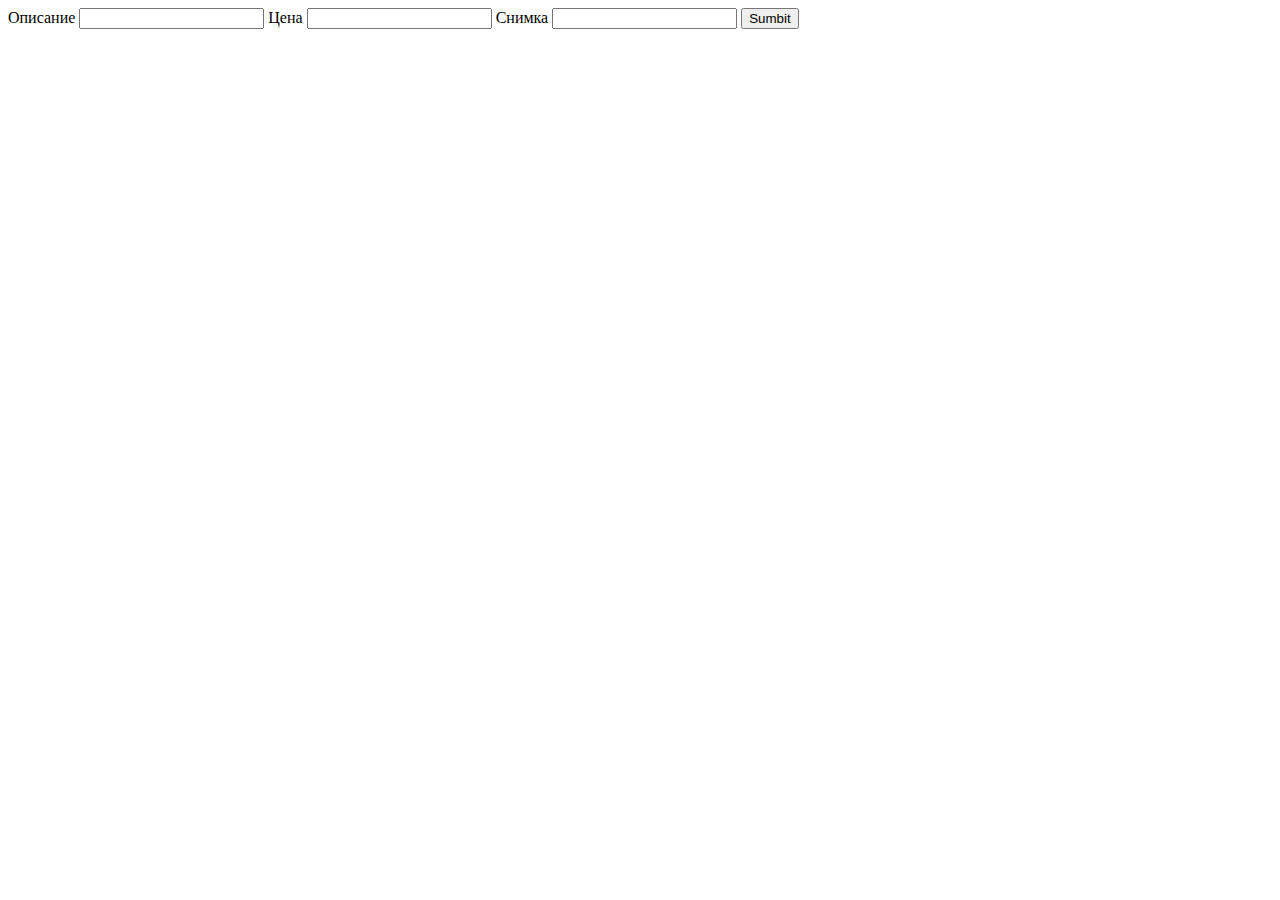
<file: src/main/resources/templates/editOffer.html>
<!DOCTYPE html>
<html lang="en"
      xmlns:th="http://www.thymeleaf.org">
<head>
    <meta charset="UTF-8">
</head>
<body>
        <form th:action = "@{/offers/{id}/edit(id=${offer.id})}" th:method="post" th:object="${offer}">
            <label>Описание</label>
            <input th:field="*{description}" type="text"/>
            <label>Цена</label>
            <input th:field="*{price}" type="text"/>
            <label>Снимка</label>
            <input th:field="*{imageUrl}" type="text"/>
            <button type="submit">Sumbit</button>
        </form>
</body>
</html>
</file>
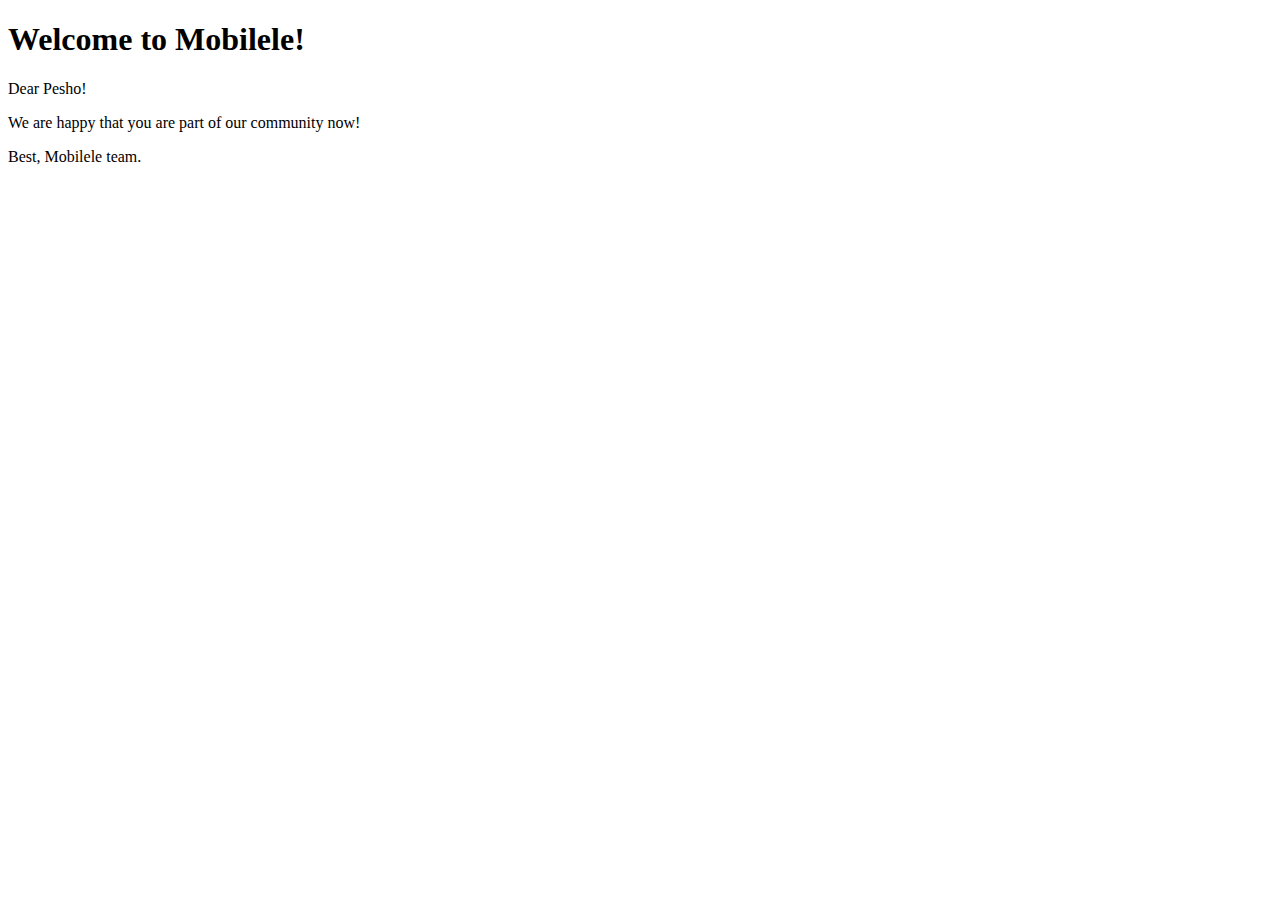
<file: src/main/resources/templates/email/registration.html>
<!doctype html>
<html lang="en" xmlns:th="http://www.w3.org/1999/html">
<head>
    <meta charset="UTF-8">
    <meta name="viewport"
          content="width=device-width, user-scalable=no, initial-scale=1.0, maximum-scale=1.0, minimum-scale=1.0">
    <meta http-equiv="X-UA-Compatible" content="ie=edge">
    <title>Document</title>
</head>
<body>
    <h1 th:text="#{registration_welcome}">Welcome to Mobilele!</h1>
    <th:block th:text="#{registration_dear_user(${userName})}">Dear Pesho!</th:block>
    <p th:text="#{registration_happy}">
        We are happy that you are part of our community now!
    </p>
    <th:block th:text="#{registration_best_regards}">Best, Mobilele team.</th:block>
</body>
</html>
</file>
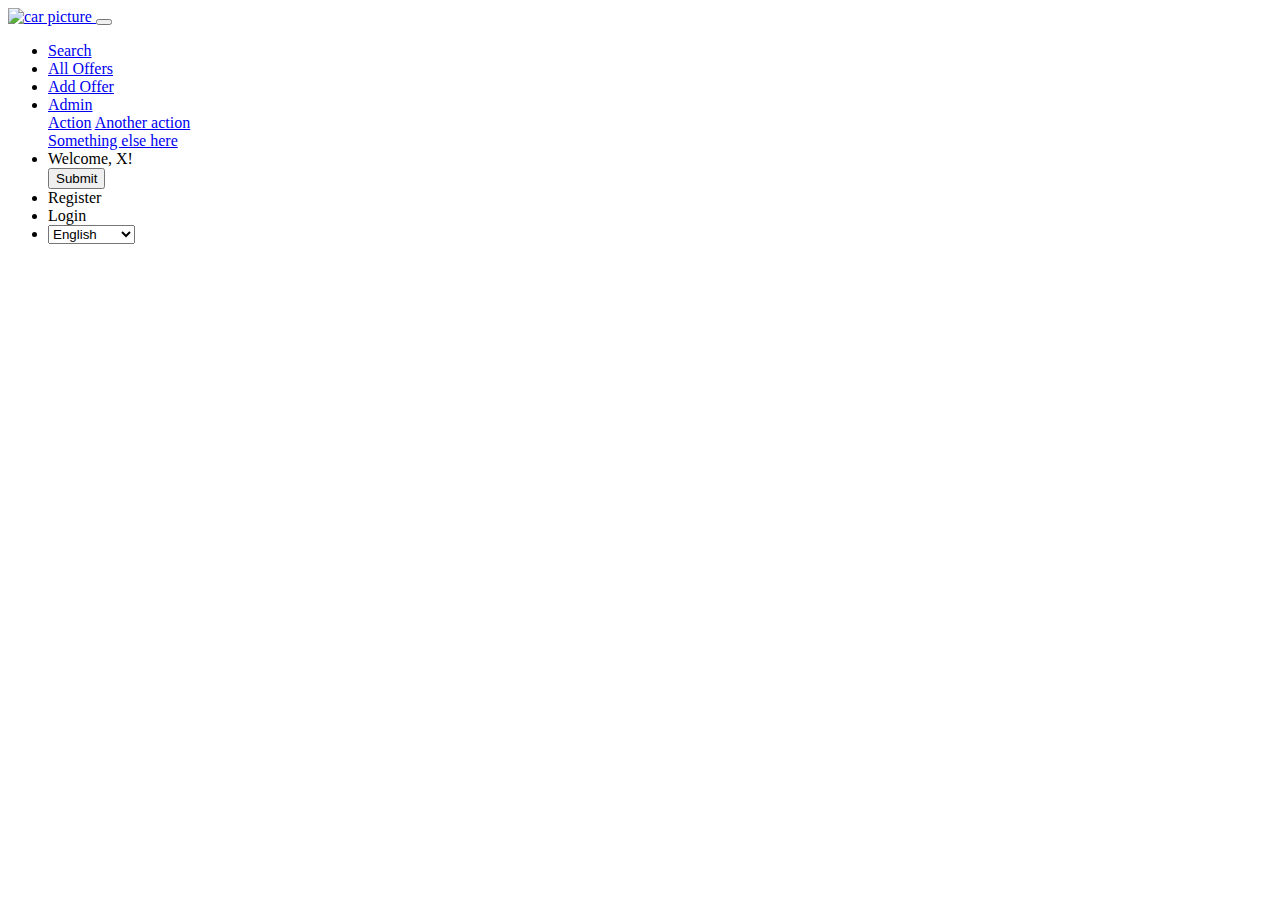
<file: src/main/resources/templates/fragments/navbar.html>
<!doctype html>
<html lang="en"
      xmlns:th="http://www.thymeleaf.org"
      xmlns:sec="http://www.thymeleaf.org/extras/spring-security">
<head>
    <meta charset="UTF-8">
    <meta name="viewport"
          content="width=device-width, user-scalable=no, initial-scale=1.0, maximum-scale=1.0, minimum-scale=1.0">
    <meta http-equiv="X-UA-Compatible" content="ie=edge">
    <title>Document</title>
</head>
<body>

<div>
    <nav class="navbar navbar-expand-lg navbar-dark fixed-top">
        <a class="navbar-brand" href="/"><img alt="car picture"
                                              th:src="@{/images/logo.png}"
                                              class="logo">
        </a>
        <button class="navbar-toggler navbar-dark" type="button" data-toggle="collapse" data-target="#navbarSupportedContent"
                aria-controls="navbarSupportedContent" aria-expanded="false" aria-label="Toggle navigation">
            <span class=" navbar-toggler-icon"></span>
        </button>

        <div class="collapse navbar-collapse" id="navbarSupportedContent">
            <ul class="navbar-nav mr-auto col-12 justify-content-between">
                <li class="nav-item">
                    <a class="nav-link" th:text="#{navbar_search}" href="/offers/search">Search</a>
                </li>
                <li class="nav-item">
                    <a class="nav-link" th:text="#{navbar_all_offers}" href="/offers/all">All Offers</a>
                </li>
                <th:block>
                    <li class="nav-item" sec:authorize="isAuthenticated()">
                        <a class="nav-link" th:text="#{navbar_add_offer}" href="/offers/add">Add Offer</a>
                    </li>
                    <li class="nav-item dropdown" sec:authorize="hasRole('ADMIN')">
                        <a class="nav-link dropdown-toggle" href="/" id="navbarDropdown" role="button"
                           data-toggle="dropdown" aria-haspopup="true" aria-expanded="false">
                            Admin
                        </a>
                        <div class="dropdown-menu" aria-labelledby="navbarDropdown">
                            <a class="dropdown-item" href="/">Action</a>
                            <a class="dropdown-item" href="/">Another action</a>
                            <div class="dropdown-divider"></div>
                            <a class="dropdown-item" href="/">Something else here</a>
                        </div>
                    </li>
                    <li class="nav-item" sec:authorize="isAuthenticated()">
                        <div class="form-inline my-2 my-lg-0 px-3">
                            <div class="text-white" >Welcome, <th:block th:text="${#authentication.principal.fullName}">X</th:block>!</div>
                            <form th:action="@{/users/logout}" th:method="post">
                                <input class="btn btn-link nav-link" type="submit" th:value="#{navbar_logout}">
                            </form>
                        </div>
                    </li>

                </th:block>

                <th:block sec:authorize="!isAuthenticated()">
                    <li class="nav-item">
                        <a class="nav-link"
                           th:text="#{navbar_register}"
                           th:href="@{/users/register}">Register</a>
                    </li>
                    <li class="nav-item">
                        <a class="nav-link"
                           th:text="#{navbar_login}"
                           th:href="@{/users/login}">Login</a>
                    </li>
                </th:block>

                <li class="nav-item">
                    <form th:method="get">
                        <label class="text-white" th:text="#{navbar_language}" for="lang"></label>
                        <select
                            onchange="this.form.submit()"
                            id="lang"
                            name="lang">
                            <option value="en_US" th:selected="${#locale.toString()} == 'en_US'">English</option>
                            <option value="bg_BG" th:selected="${#locale.toString()} == 'bg_BG'">Български</option>
                        </select>
                    </form>
                </li>
            </ul>
        </div>
    </nav>

</div>

</body>
</html>
</file>
